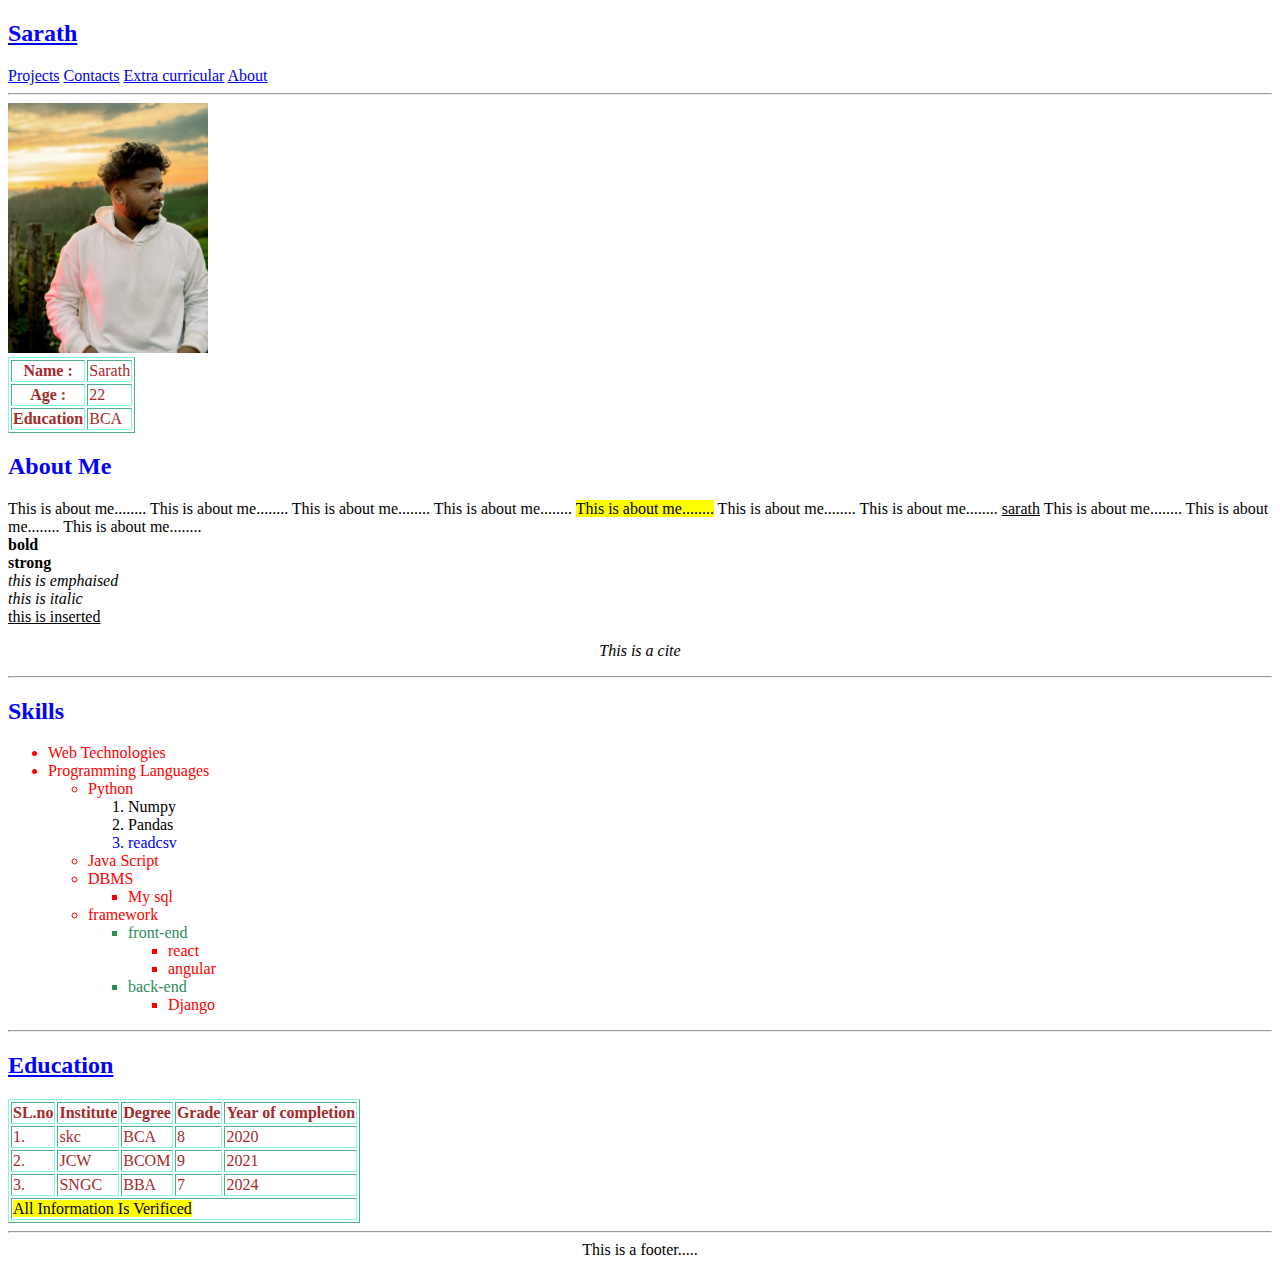
<file: index.html>
<!DOCTYPE html>
<html lang="en">
<head>
    <meta charset="UTF-8">
    <meta name="viewport" content="width=device-width, initial-scale=1.0">
    <title>new title</title>
    <link rel="stylesheet" href="style.css">
</head>
<body>
    <head>
        <a href="index.html">
        <h2>Sarath</h2>
    </a>
    <nav>
        <a href="projects.html">Projects</a>
        <a href="contacts.html">Contacts</a>
        <a href="extra.html">Extra curricular</a>
        <a href="about.html">About</a>
    </nav>
    </head>
    <hr>
    <main>
        <section id="Profile">
            <img src="images/profile/dp.jpeg" alt="MY profile" width="300">
            <table border="">
                <tr>
                    <th>Name :</th>
                    <td>Sarath</td>
                </tr>
                <tr>
                    <th>Age :</th>
                    <td>22</td>
                </tr>
                <tr>
                    <th>Education</th>
                    <td>BCA</td>
                </tr>
            </table>
            <article>
                <h2>About Me</h2>
                <p>
                    This is about me........
                    This is about me........
                    This is about me........
                    This is about me........
                    <mark>
                    This is about me........</mark>
                    This is about me........
                    This is about me........
                    <u>sarath</u>
                    This is about me........
                    This is about me........
                    This is about me........ <br>
                    <b>bold</b> <br>
                    <strong>strong</strong> <br>
                    <em>this is emphaised</em> <br>
                    <i>this is italic</i> <br>
                    <ins>this is inserted</ins> <br>

                        <center> <cite>
                            This is a cite
                        </cite> </center>
                </p>
            </article>
        </section>
        <hr>
        <section id="Skills">
            <h2>
                Skills
            </h2>
            <ul>
                <li>Web Technologies</li>
                <li>Programming Languages</li>
                <ul>
                    <li>Python</li>
                    <ol>
                        <li class="library"> Numpy</li>
                        <li class="library">Pandas</li>
                        <li id="abc">readcsv</li>
                    </ol>
                    <li>Java Script</li>
                </ul>
                <ul>
                <li>DBMS</li>
                <ul>
                    <li>My sql</li>
                </ul>
                <li>framework</li>
                <ul>
                    <li id="xyz">front-end</li>
                    <ul>
                        <li>react</li>
                        <li>angular</li>
                    </ul>
                    <li id="xyz">back-end</li>
                    <ul>
                        <li>Django</li>
                    </ul>
                </ul>
               
            </ul>

        </section>
        <hr>
        <section id="Education">
            <h2>
                <u>Education</u>
            </h2>
            <table border="">
                <thead>
                    <th>SL.no</th>
                    <th>Institute</th>
                    <th>Degree</th>
                    <th>Grade</th>
                    <th>Year of completion</th>
                </thead>
                <tbody>
                    <tr>
                        <td>1.</td>
                        <td>skc</td>
                        <td>BCA</td>
                        <td>8</td>
                        <td>2020</td>
                    </tr>
                    <tr>
                        <td>2.</td>
                        <td>JCW</td>
                        <td>BCOM</td>
                        <td>9</td>
                        <td>2021</td>
                    </tr>
                    <tr>
                        <td>3.</td>
                        <td>SNGC</td>
                        <td>BBA</td>
                        <td>7</td>
                        <td>2024</td>
                    </tr>
                </tbody>
                <tfoot>
                    <tr>
                        <td colspan="5"> <mark>All Information Is Verificed</mark></td>
                    </tr>
                </tfoot>
            </table>
        </section>
        <hr>
    </main>
    <footer>
        <center>
            This is a footer.....
        </center>
    </footer>   
</body>
</html>
</file>
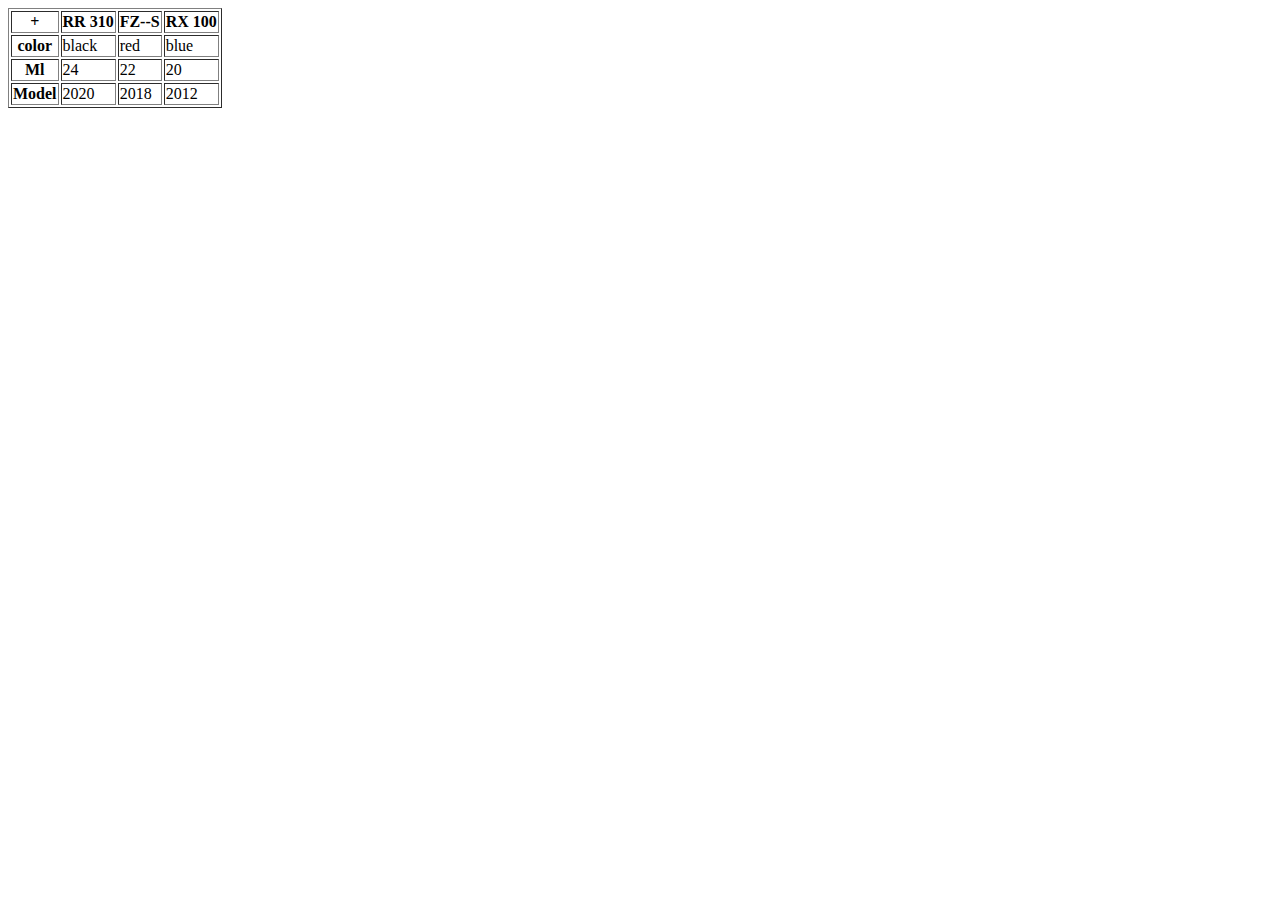
<file: bike.html>
<!DOCTYPE html>
<html lang="en">
<head>
    <meta charset="UTF-8">
    <meta name="viewport" content="width=device-width, initial-scale=1.0">
    <title>Document</title>
</head>
<body>
    <table border="">
        <thead >
            <th> +</th>
            <th>RR 310</th>
            <th>FZ--S</th>
            <th>RX 100</th>
        </thead>
        <tbody>
            <tr>
                <th>color</th>
                <td>black</td>
                <td>red</td>
                <td>blue</td>
            </tr>
            <tr>
                <th>Ml</th>
                <td>24</td>
                <td>22</td>
                <td>20</td>
            </tr>
            <tr>
                <th>Model</th>
                <td>2020</td>
                <td>2018</td>
                <td>2012</td>
            </tr>
        </tbody>
    </table>
</body>
</html>
</file>
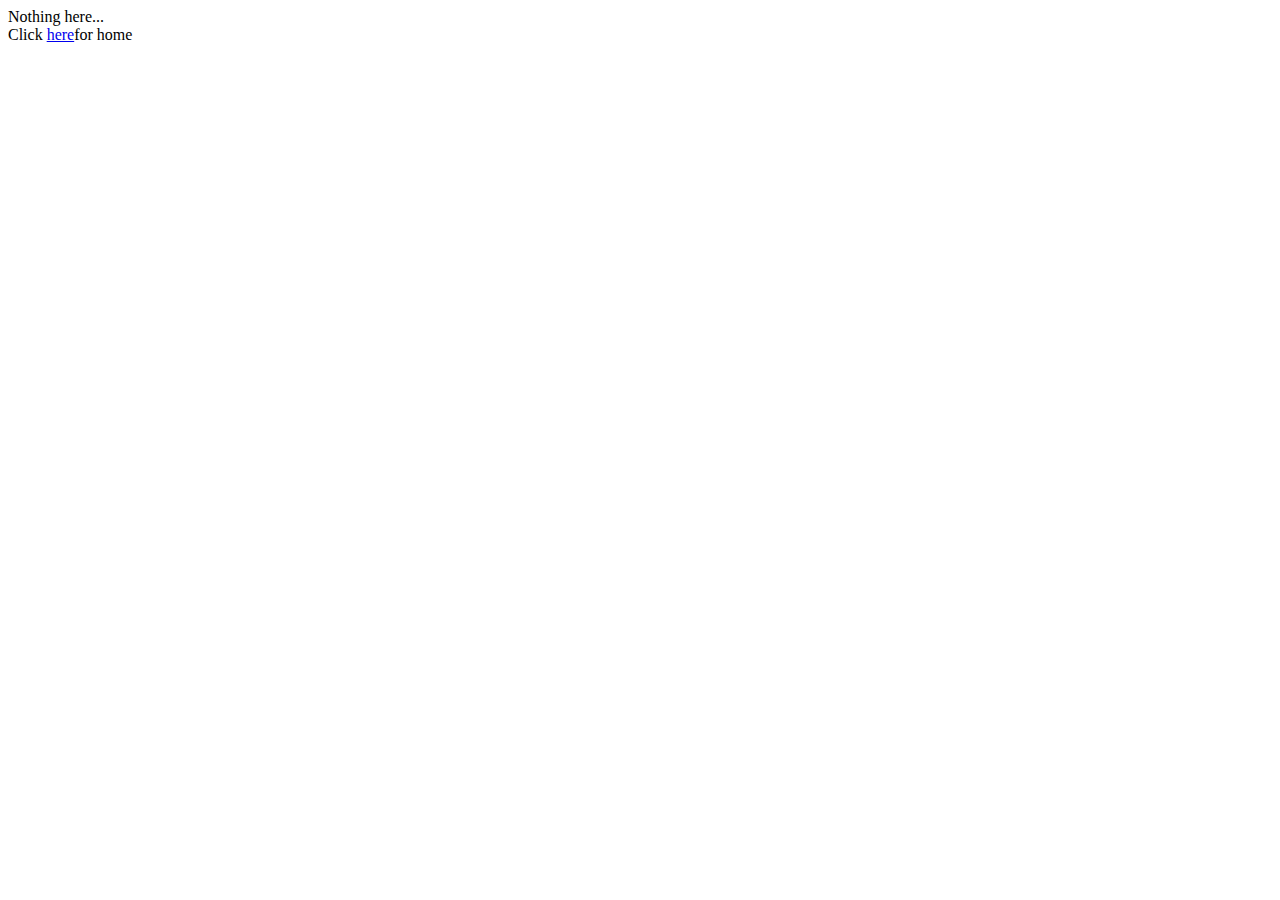
<file: projects.html>
<!DOCTYPE html>
<html lang="en">
<head>
    <meta charset="UTF-8">
    <meta name="viewport" content="width=device-width, initial-scale=1.0">
    <title>Document</title>
</head>
<body>
    Nothing here... <br>
   Click <a href="index.html">here</a>for home
</body>
</html>
</file>
<file: style.css>
table{
    border-color: aquamarine;
}
li{
    color: red;
}
li.library{
    color: black;
}
#abc{
    color: blue;
}
#xyz{
    color: seagreen;
}
h2{
    color: blue;
}
table,th,td{
    color: brown;
}
img{
    width: 200px;
}
</file>
